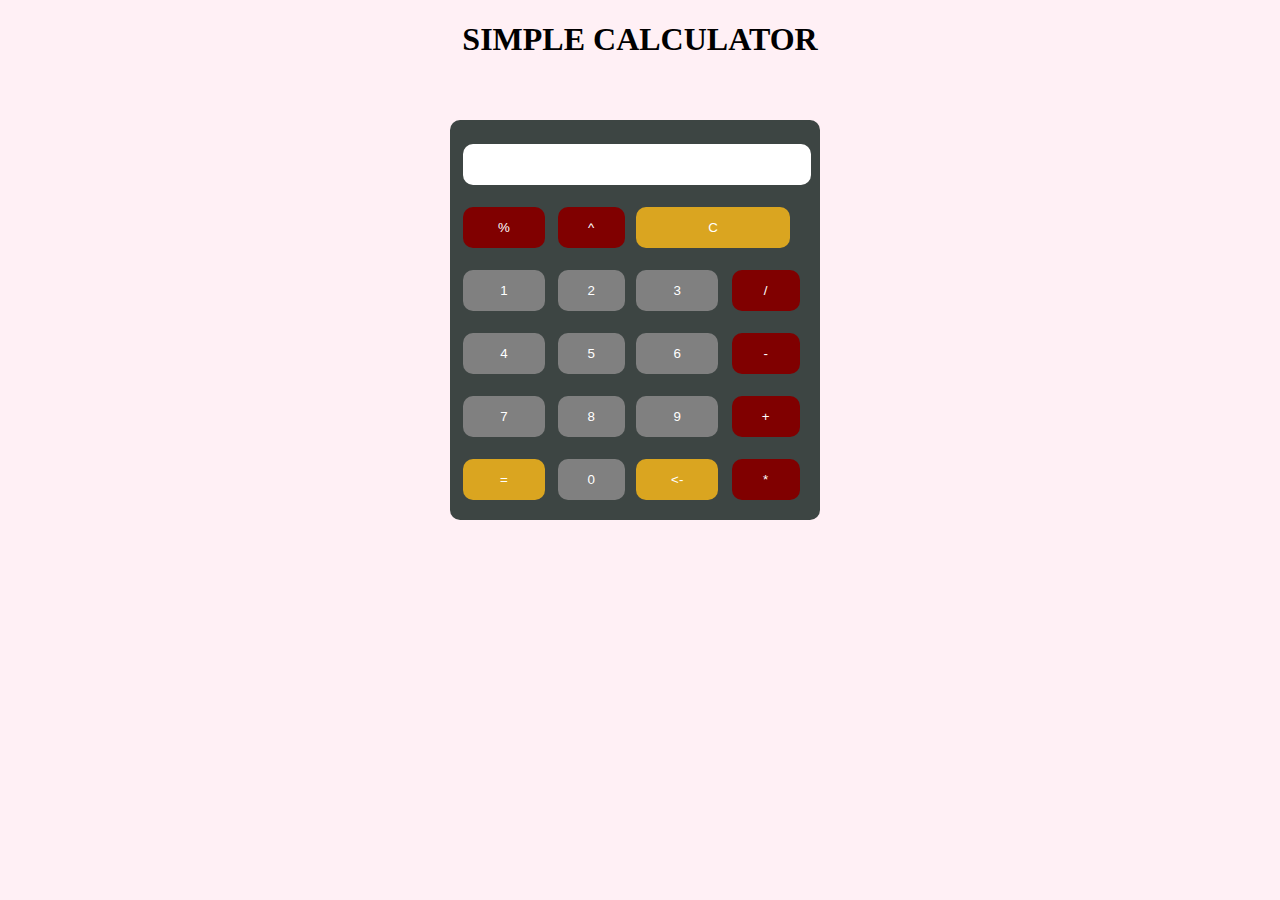
<file: calculator/index.html>
<!DOCTYPE html>
<html lang = "en">
<head>
  <meta charset = "UTF-8">
  <title>Basic Calculator using HTML, CSS and JavaScript</title>
  <link rel="stylesheet" href="style.css">
</head>
<body>
  <h1><center>SIMPLE CALCULATOR</center></h1>
<table class="calculator">
  <tr>
    <td colspan="4"><input class="displayresult" type="text" id="result" disabled/></td>
  </tr>
  <tr>
    <td><input type="button" class = "maroonbutton" value="%" onclick="display('%')"/></td>
    <td><input type="button" class = "maroonbutton" value="^" onclick="display('**')"/></td>
    <td colspan = "2"><input type="button" class = "goldbutton" value="C" onclick="screenClear()" id="btn"/></td>

  </tr>
  <tr>
    <td><input type="button" class = "graybutton" value="1" onclick="display('1')"/></td>
    <td><input type="button" class = "graybutton" value="2" onclick="display('2')"/></td>
    <td><input type="button" class = "graybutton" value="3" onclick="display('3')"/></td>
    <td><input type="button" class = "maroonbutton" value="/" onclick="display('/')"/></td>
  </tr>
  <tr>
    <td><input type="button" class = "graybutton" value="4" onclick="display('4')"/></td>
    <td><input type="button" class = "graybutton" value="5" onclick="display('5')"/></td>
    <td><input type="button" class = "graybutton" value="6" onclick="display('6')"/></td>
    <td><input type="button" class = "maroonbutton" value="-" onclick="display('-')"/></td>
  </tr>
  <tr>
    <td><input type="button" class = "graybutton" value="7" onclick="display('7')"/></td>
    <td><input type="button" class = "graybutton" value="8" onclick="display('8')"/></td>
    <td><input type="button" class = "graybutton" value="9" onclick="display('9')"/></td>
    <td><input type="button" class = "maroonbutton" value="+" onclick="display('+')"/></td>
  </tr>
  <tr>
    <td><input type="button" class = "goldbutton" value="=" onclick="calculate()" id="btn"/></td>
    <td><input type="button" class = "graybutton" value="0" onclick="display('0')"/></td>
    <td><input type="button" class = "goldbutton" value="<-" onclick="deleteKey()"/></td>
    <td><input type="button" class = "maroonbutton" value="*" onclick="display('*')"/></td>

  </tr>
</table>
<script>
    function screenClear(){
        document.getElementById("result").value = "";
    }
    function display(value){
        document.getElementById("result").value += value;
    }
    function calculate(){
        var a = document.getElementById("result").value;
        var b = eval(a);
        document.getElementById("result").value = b;
    }
    function deleteKey(){
        var str = document.getElementById("result").value;
        str = str.substr(0,str.length-1);
        document.getElementById("result").value = str;
    }
</script>
</body>
</html>
</file>
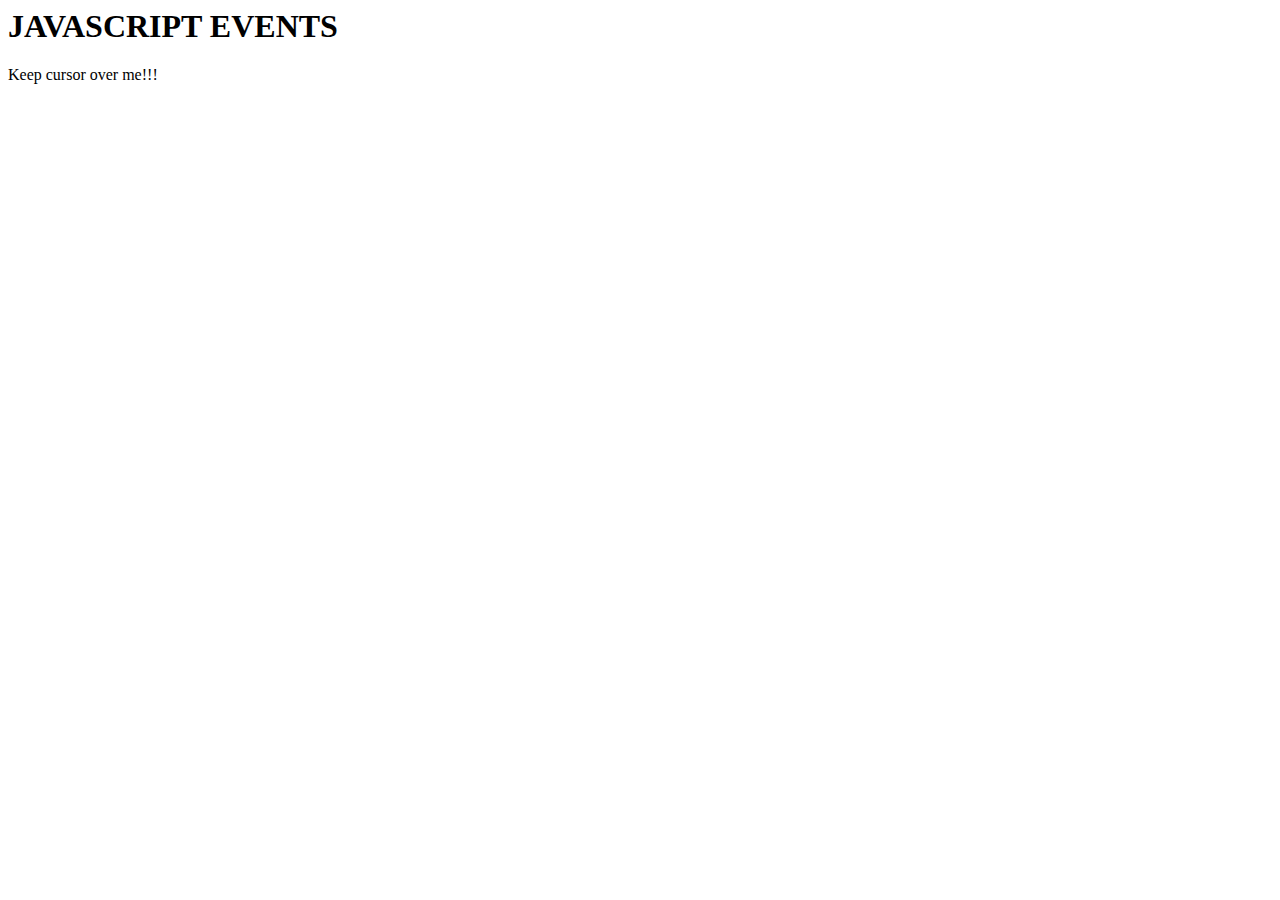
<file: class4(event).html>
<!-- <script type="text/javascript">
    function msg(){
        let message = propt("Who are you?");
        alert("I dont care who ever you are"+message);
    }
</script>
<input type="button" value="click" onclick="msg()"/> -->
<html>
    <head>
        <h1>
          JAVASCRIPT EVENTS
      </h1>
    </head>
    <body>
        <script>
            function mouseoverevent(){
                alert("This is a wonderful class");
            }
        </script>
        <p onmouseover="mouseoverevent()">
            Keep cursor over me!!!
        </p>
    </body>
</html>
</file>
<file: calculator/style.css>
@import url('https://fonts.googleapis.com/css2?family=Crimson+Pro&display=swap');
body{
    background-color: lavenderblush;
}
.calculator{
    font-size: xx-large;
    padding: 10px;
    background-color: #3d4543;    
    height: 400px;    
    width: 370px;    
    border-radius: 10px;    
    position: relative;    
    top: 40px;    
    left: 35%;  
}
.displayresult{
    font-family: 'Crimson+Pro', sans-serif;
    background-color: white;
    border: none;
    color: black;
    border-radius: 10px;
    width: 100%;
    height: 65%;
}
#btn{
    background-color: goldenrod;
    border: none;
}
.graybutton{
    font-family: 'Crimson+Pro', sans-serif;
    background-color: gray;
    border: none;
    color: white;
    width: 90%;
    border-radius: 10px;
    height: 70%;
    outline: none;
}
.maroonbutton{
    font-family: 'Cookie', sans-serif;
    background-color: maroon;
    border: none;
    color: white;
    width: 90%;
    border-radius: 10px;
    height: 70%;
    outline: none;
}
.goldbutton{
    font-family: 'Cookie', sans-serif;
    background-color: goldenrod;
    border: none;
    color: white;
    width: 90%;
    border-radius: 10px;
    height: 70%;
    outline: none;
}
.deletebutton{
    font-family: 'Cookie', sans-serif;
    background-color: goldenrod;
    border: none;
    color: white;
    width: 90%;
    border-radius: 10px;
    height: 70%;
    outline: none;
}
.graybutton:active    
{    
border-top: white 2px solid;    
border-bottom:#303030 2px solid;    
}    
.goldbutton:active    
{    
border-top:white 2px solid;    
border-bottom:#303030 2px solid;    
}    
.maroonbutton:active    
{    
border-top: white 2px solid;    
border-bottom: #303030 2px solid;    
}
</file>
